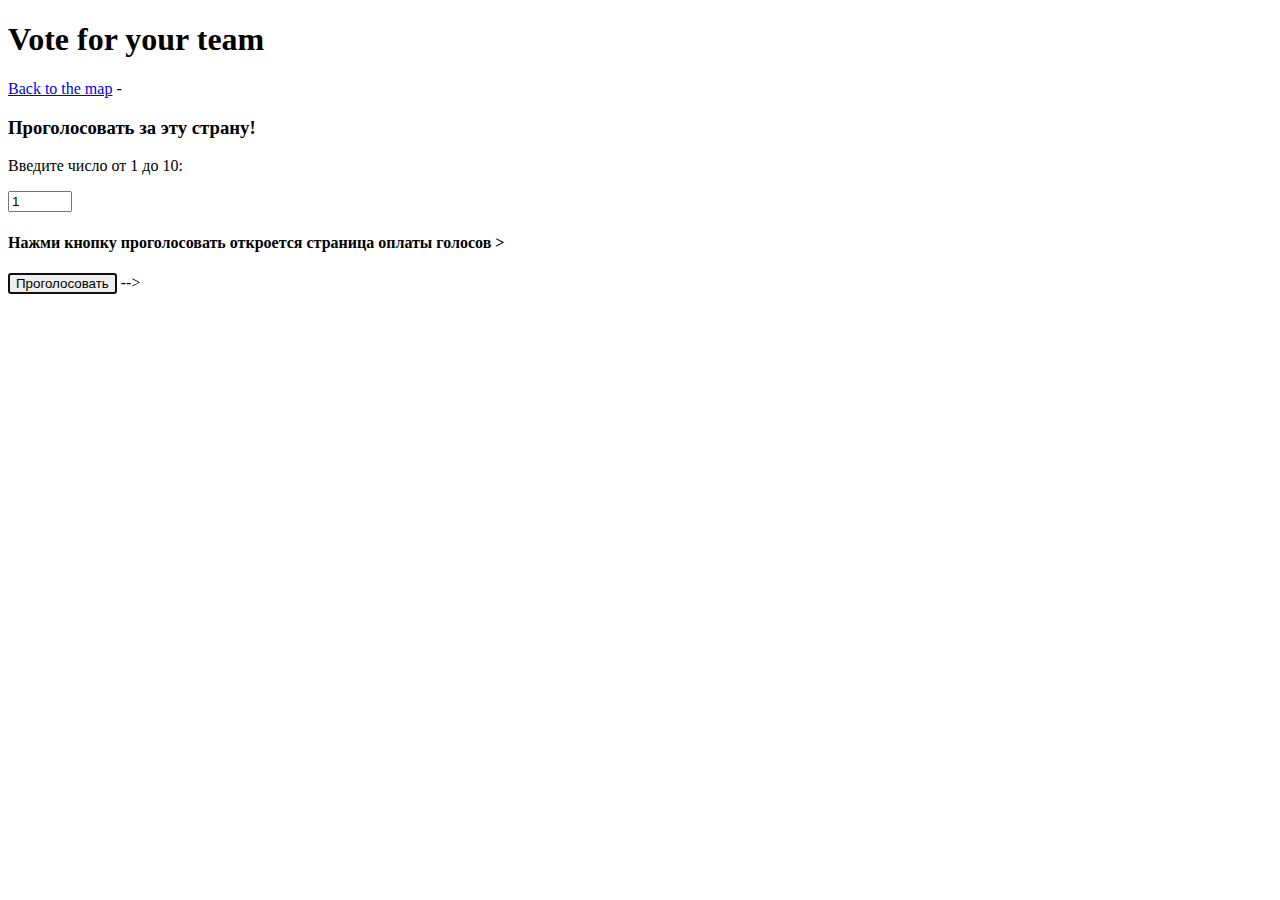
<file: myform.html>
<!DOCTYPE html>
<html lang="en">
<head>
    <meta charset="UTF-8">
    <meta http-equiv="X-UA-Compatible" content="IE=edge">
    <meta name="viewport" content="width=device-width, initial-scale=1.0">
    <title>Vote for your team</title>
</head>
<body>
    <h1>Vote for your team</h1>
    <a href="index.html">Back to the map</a>
    -<form name="myForm" id="contruForm1 " action="URL" method="POST" target="area">
        <div>
            <h3 id="titleForm" form="myForm">
                Проголосовать за эту страну!
            </h3>
            <p id="paragrafForm" form="myForm">
                Введите число от 1 до 10:
    
            </p>
            <p><input type="number" size="100" name="num" min="1" max="100" value="1"></p>
    
            <h4 id="paragrafForm2" form="myForm">Нажми кнопку проголосовать откроется страница оплаты голосов ></h4> <input
                name="paying" type="submit" value="Проголосовать" autofocus form="myForm"></h4>
    </form>-->

</body>
</html>
</file>
